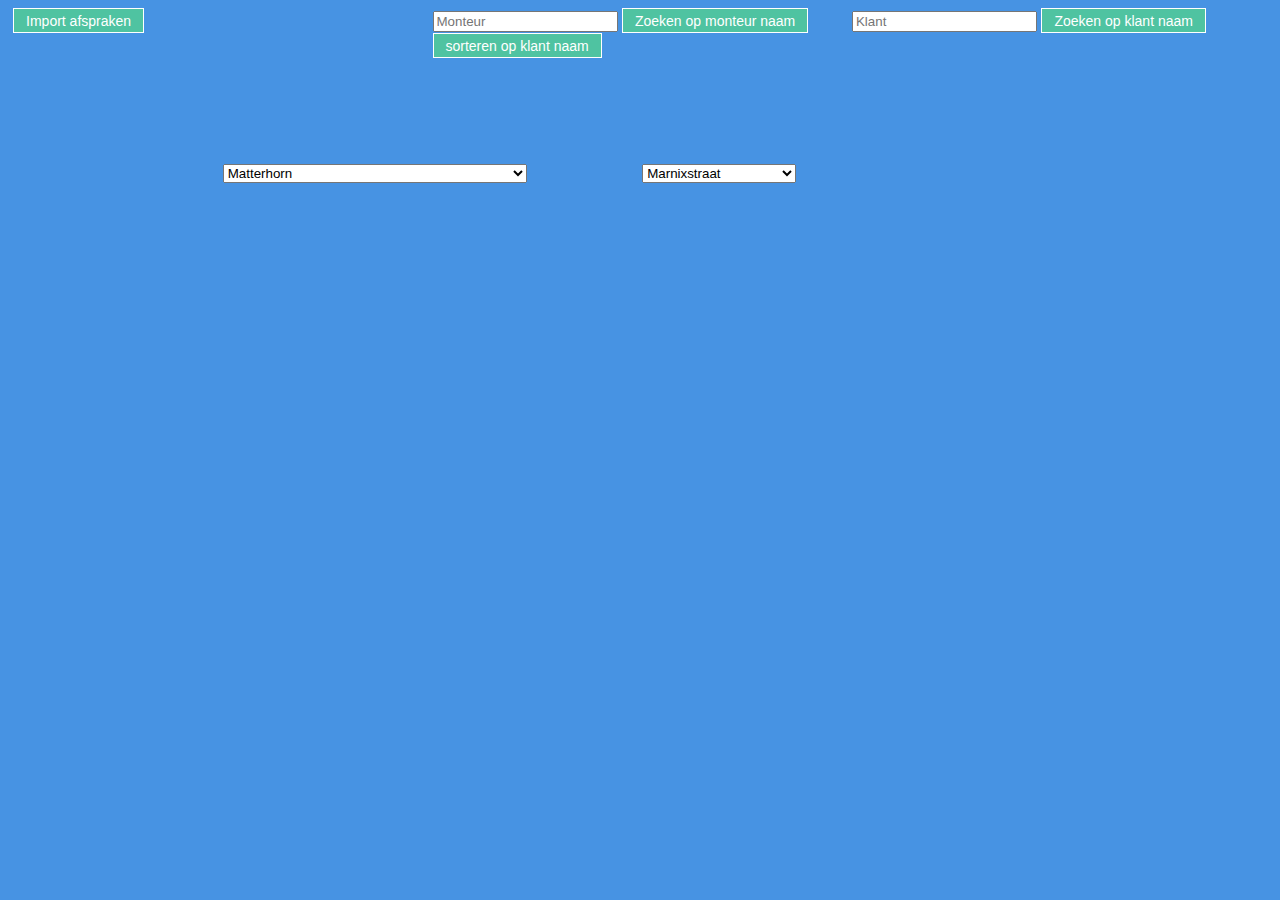
<file: index.html>
﻿<!DOCTYPE html>
<html lang="en">

<head>
    <meta charset="UTF-8">
    <meta name="viewport" content="width=device-width, initial-scale=1.0">
    <meta http-equiv="X-UA-Compatible" content="ie=edge">
    <link rel="stylesheet" href="css/main.css?=v4">
    <title>Planner</title>
</head>

<body>
    <div class="wrapper">
        <div class="box">
            <button id="importJSONButon" class="button">Import afspraken</button>
        </div>
        <div class="box">
            <input type="text" id="searchMechanicInput" placeholder="Monteur">
            <button id="searchMechanicButton" class="button">Zoeken op monteur naam</button>
        </div>

        <div class="box">
            <input type="text" id="searchCostumerInput" placeholder="Klant">
            <button id="searchCostumerButton" class="button">Zoeken op klant naam</button>
        </div>
        <div class="box">
            <button id="sortAppointmentButton" class="button">sorteren op klant naam</button>
        </div>
    </div>

    <div id="data"></div>

    <br>

    <div id="CreateAppointmentdiv">
        <table id="inputTable" class="table">
            <tr>
                <td>Klant naam:</td>
                <td><input type="text" class="inputField"></td>
            </tr>
            <tr>
                <td>Klant adres:</td>
                <td><input type="text" class="inputField"></td>
            </tr>
            <tr>
                <td>Gewenst tijdstip:</td>
                <td><input type="datetime-local" class="inputField"></td>
            </tr>
            <tr>
                <td>Dichtsbijzijnde halte:</td>
                <td><select id="dropdownClosest" class="inputField"></select></td>
            </tr>
            <tr>
                <td>Afstand halte:</td>
                <td><input type="number" class="inputField"></td>
            </tr>
            <tr>
                <td>Reden:</td>
                <td><input type="text" class="inputField"></td>
            </tr>
            <tr>
                <td>Monteur:</td>
                <td><input type="text" class="inputField"></td>
            </tr>
            <tr>
                <td><button id="createAppointmentButton" class="button">Afspraak maken</button></td>
            </tr>
        </table>
    </div>

    <br>

    <div class="wrapper">
        <div class="box">
            <select id="searchStartPointDropdown"></select>
        </div>
        <div class="box">
            <select id="searchEndPointDropdown"></select>
        </div>
    </div>
    <script src="js/main.js"></script>
</body>

</html>
</file>
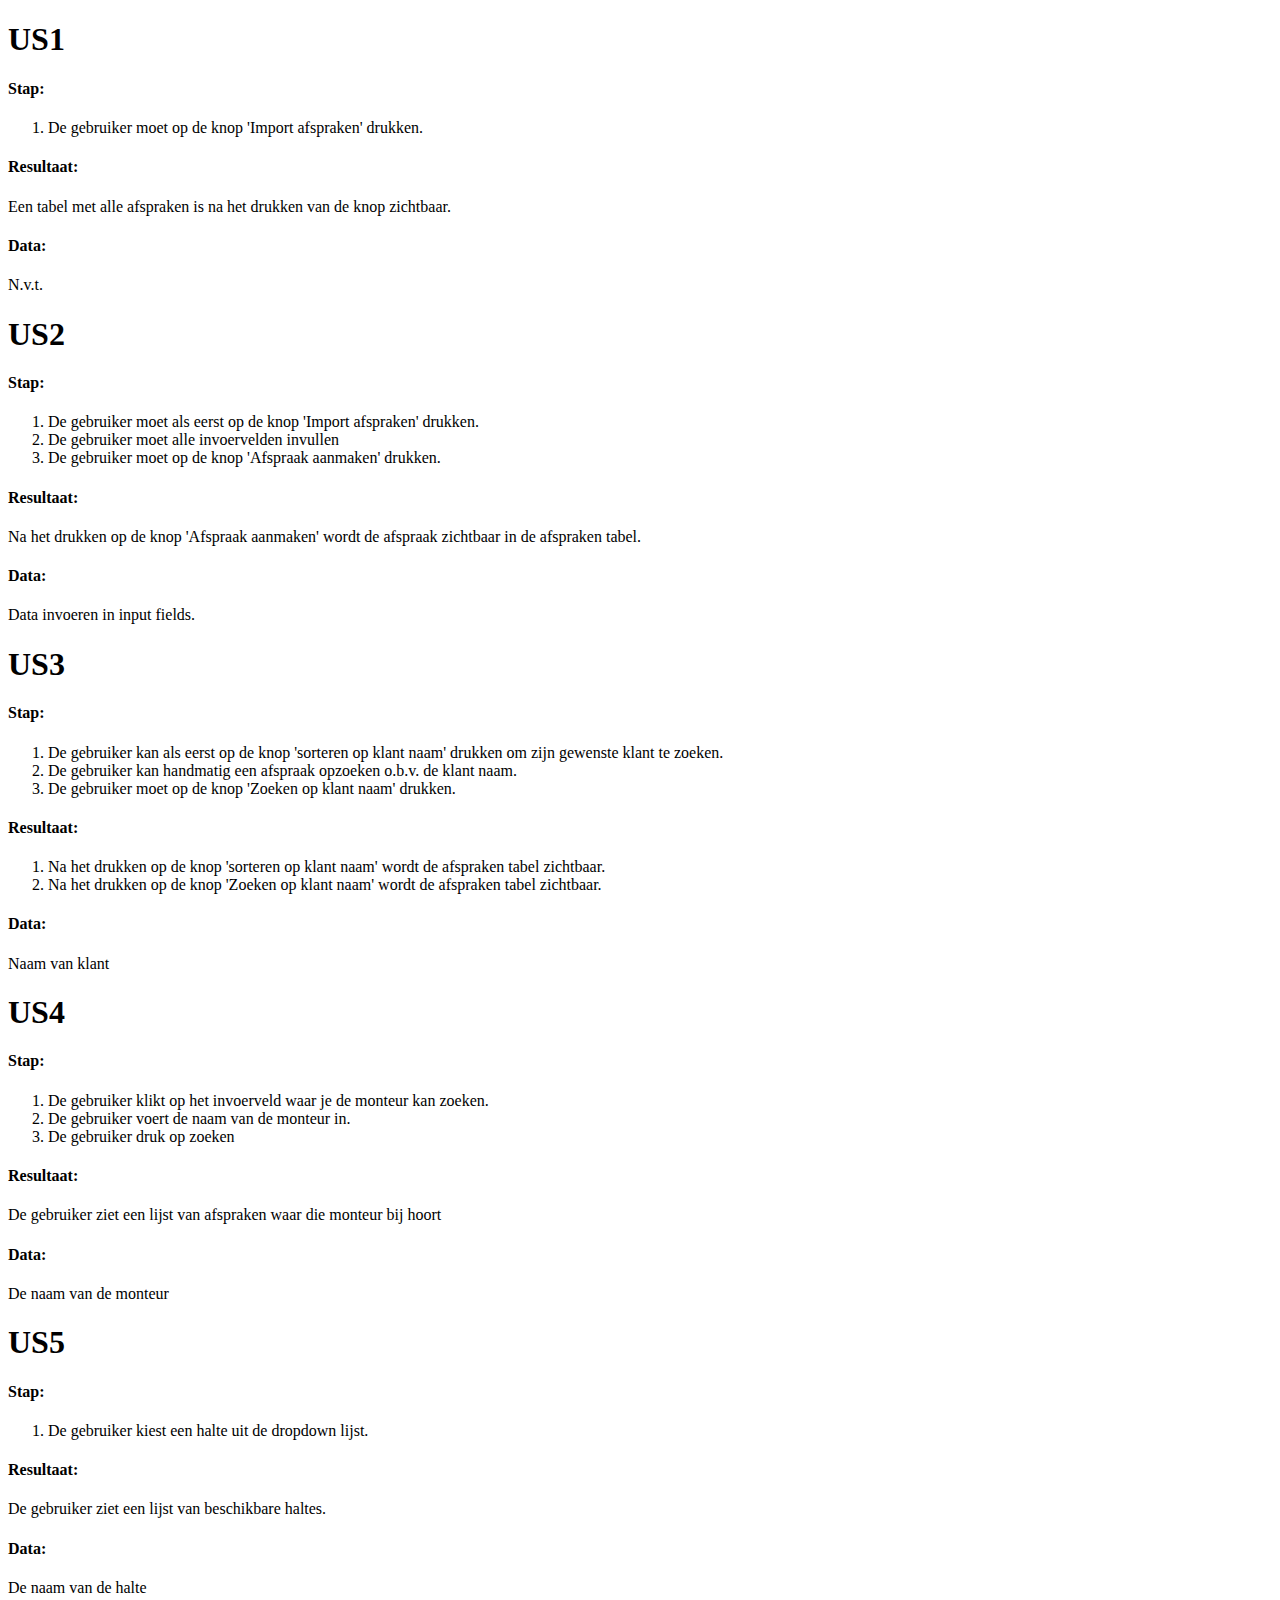
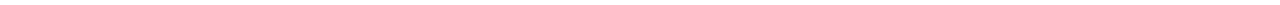
<file: documentation/documentation.html>
<!DOCTYPE html>
<html lang="en">

<head>
    <meta charset="UTF-8">
    <meta name="viewport" content="width=device-width, initial-scale=1.0">
    <meta http-equiv="X-UA-Compatible" content="ie=edge">
    <title>Documentation</title>
</head>

<body>
    <h1>US1</h1>
    <h4>Stap: </h4>
    <ol>
        <li>De gebruiker moet op de knop 'Import afspraken' drukken.</li>
    </ol>

    <h4>Resultaat: </h4>
    Een tabel met alle afspraken is na het drukken van de knop zichtbaar.

    <h4>Data: </h4>
    N.v.t.

    <h1>US2</h1>
    <h4>Stap: </h4>
    <ol>
        <li>De gebruiker moet als eerst op de knop 'Import afspraken' drukken.</li>
        <li>De gebruiker moet alle invoervelden invullen</li>
        <li>De gebruiker moet op de knop 'Afspraak aanmaken' drukken.</li>
    </ol>

    <h4>Resultaat: </h4>
    Na het drukken op de knop 'Afspraak aanmaken' wordt de afspraak zichtbaar in de afspraken tabel.

    <h4>Data: </h4>
    Data invoeren in input fields.

    <h1>US3</h1>
    <h4>Stap: </h4>
    <ol>
        <li>De gebruiker kan als eerst op de knop 'sorteren op klant naam' drukken om zijn gewenste klant te zoeken.
        </li>
        <li>De gebruiker kan handmatig een afspraak opzoeken o.b.v. de klant naam.</li>
        <li>De gebruiker moet op de knop 'Zoeken op klant naam' drukken.</li>
    </ol>

    <h4>Resultaat: </h4>
    <ol>
        <li>Na het drukken op de knop 'sorteren op klant naam' wordt de afspraken tabel zichtbaar.</li>
        <li>Na het drukken op de knop 'Zoeken op klant naam' wordt de afspraken tabel zichtbaar.</li>
    </ol>

    <h4>Data: </h4>
    Naam van klant

    <h1>US4</h1>
    <h4>Stap: </h4>
    <ol>
        <li>De gebruiker klikt op het invoerveld waar je de monteur kan zoeken.</li>
        <li>De gebruiker voert de naam van de monteur in.</li>
        <li>De gebruiker druk op zoeken</li>
    </ol>

    <h4>Resultaat: </h4>
    De gebruiker ziet een lijst van afspraken waar die monteur bij hoort

    <h4>Data: </h4>
    De naam van de monteur

    <h1>US5</h1>
    <h4>Stap: </h4>
    <ol>
        <li>De gebruiker kiest een halte uit de dropdown lijst.</li>
    </ol>

    <h4>Resultaat: </h4>
    De gebruiker ziet een lijst van beschikbare haltes.

    <h4>Data: </h4>
    De naam van de halte

</body>

</html>
</file>
<file: css/main.css>
body {
    font-family: Helvetica;
    -webkit-font-smoothing: antialiased;
    background: rgba(71, 147, 227, 1);
}

/* Header */
.wrapper {
    position: relative;
    height: 100%;
    width: 100%;
    text-align: center;
}

.box {
    width: 400px;
    display: inline-block;
    margin-right: 15px;
    text-align: left;
}

/* Button styling */
.button {
    background-color: #4FC3A1;
    color: #ffffff;
    font-weight: 400;
    text-align: center;
    white-space: nowrap;
    border: 1px solid #ffffff;
    padding: 0 0.75rem;
    font-size: 0.875rem;
    height: 25px;
    -webkit-transition: all 0.15s ease-in-out;
    -o-transition: all 0.15s ease-in-out;
    transition: all 0.15s ease-in-out;
    cursor: pointer;
    outline: 0;
}

/* Search input */
#searchClientInput {
    height: 25px;
}

/* Table */
#data {
    margin: 10px 70px 70px;
}

.table {
    border-radius: 5px;
    font-size: 12px;
    font-weight: normal;
    border: none;
    border-collapse: collapse;
    width: 100%;
    max-width: 100%;
    white-space: nowrap;
    background-color: white;
    box-shadow: 0px 35px 50px rgba(0, 0, 0, 0.2);
    margin: auto;
}

.table thead th {
    color: #ffffff;
    background: #4FC3A1;
}

.table tr {
    display: flex;
    width: 100%;
}

.table thead th:nth-child(odd) {
    color: #ffffff;
    background: #324960;
}

.table tr:nth-child(even) {
    background: #F8F8F8;
}

.table td,
.table th {
    text-align: left;
    padding: 8px;
    width: 100%;
}

.table td {
    border-right: 1px solid #f8f8f8;
    font-size: 12px;
}

/* Input */
#CreateAppointmentdiv {
    display: none;
}

#inputTable {
    width: auto;
}

.inputField {
    width: 200px;
}
</file>
